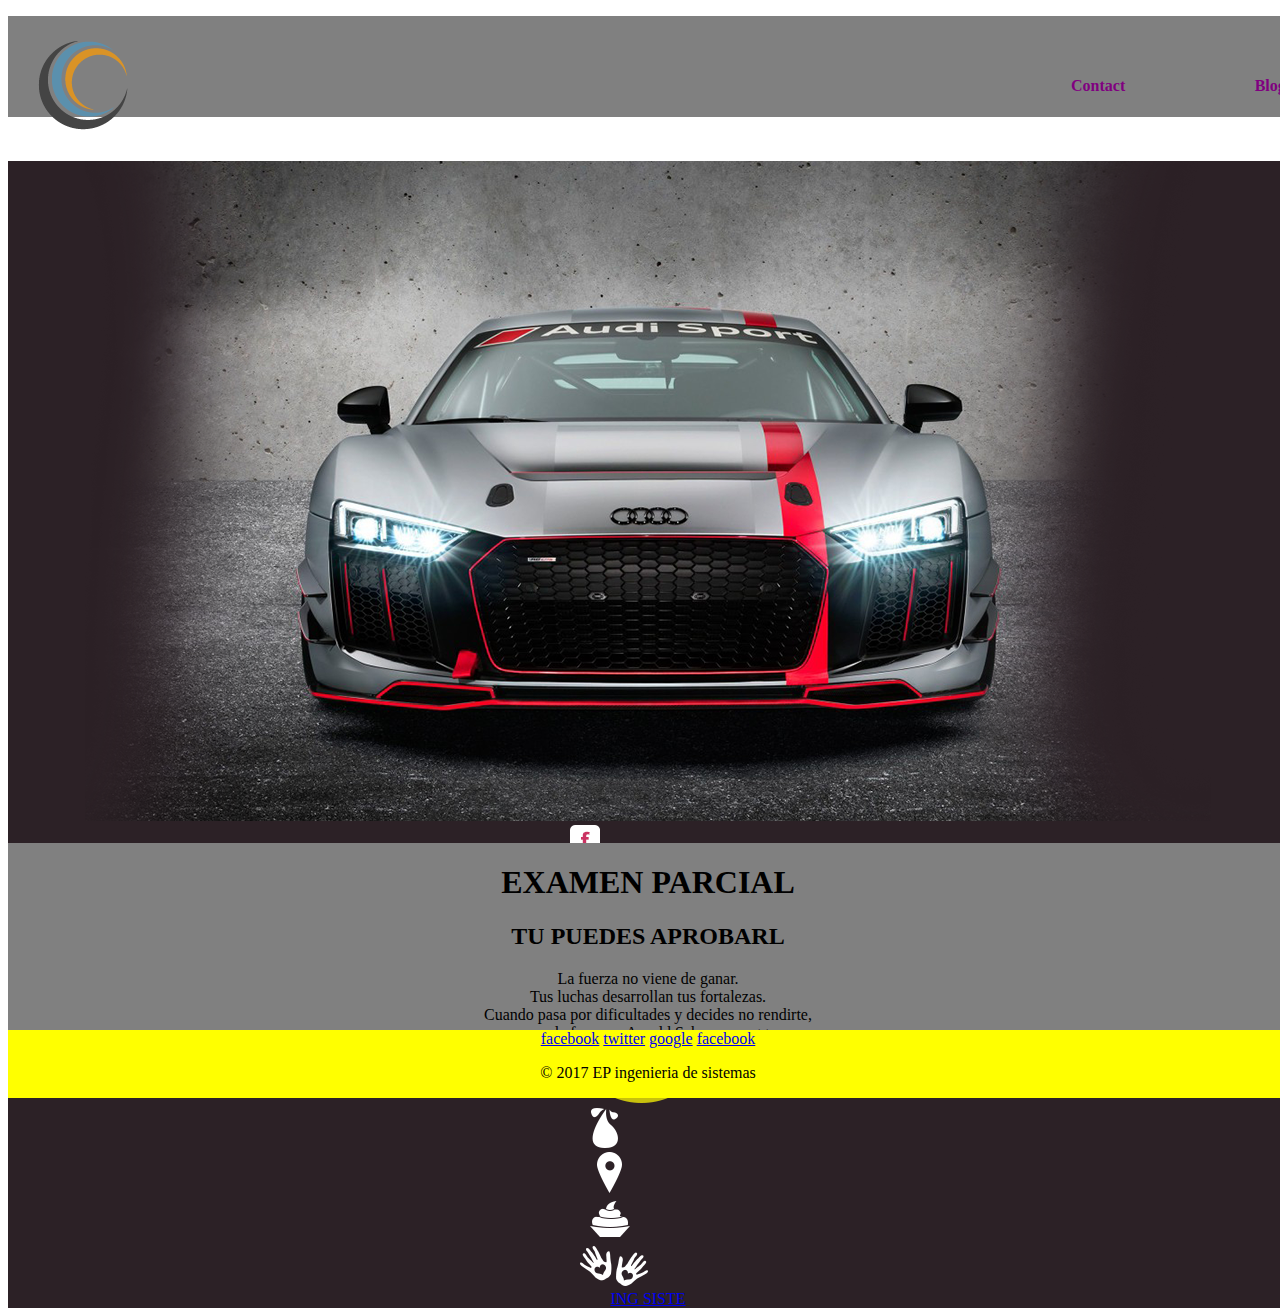
<file: public_html/index.html>
<!DOCTYPE html>
<!--
To change this license header, choose License Headers in Project Properties.
To change this template file, choose Tools | Templates
and open the template in the editor.
-->
<html>
    <head>
        <title>TODO supply a title</title>
        <link rel="icon" type="image/png" href="imagenes/logo01.png"/>
        <meta charset="UTF-8">
        <meta name="viewport" content="width=device-width, initial-scale=1.0">
        <link href="css/estilos.css" rel="stylesheet" type="text/css"/>
  
    </head>
    <body>
        <div id="container"> 
            <header id="header1">
                <nav>
                    <a href="index.html" class="logo"><img src="imagenes/logo01.png" alt=""/></a>
                    <ul id="navigation">
                        <li class="selected"><a href="#">Home</a></li>
                        <li class="menu"><a href="vista/about.html">About</a></li>
                        <li class="menu"><a href="vista/blog.html">Blog</a></li>
                        <li class="menu"><a href="vista/contact.html">Contact</a></li>
                    </ul>
                </nav>
            </header>   
            <section id="body" class="home">
                <header class="header2">
                    <img src="imagenes/bg-home.png" alt=""/>
                    <img src="imagenes/icons.png" alt=""/>
                    
                    <div>
                        <a href="#">ING SISTE</a>
                        
                    </div>
                </header>
                <article class="body">
                    <DIV ALIGN=center>
                    <div>
                        <div>
                            <h1>EXAMEN PARCIAL</h1>
                            <h2>TU PUEDES APROBARL</h2>
                            <P> La fuerza no viene de ganar. 
                                <BR >
                                Tus luchas desarrollan tus fortalezas. 
                                <BR>
                                Cuando pasa por dificultades y decides no rendirte, 
                                <BR>
                                eso es la fuersza.-Arnold Schwarzenegger. </P>
                        </div>
                        </DIV>
                    </div>
                </article>
            </section>
             <footer id="footer2">
                 <div>
                     <div class="connect">
                         
                         <a href="#" class="facebook">facebook</a>
                         <a href="#" class="twiiter">twitter</a>
                         <a href="#" class="googleplus">google</a>
                         <a href="#" class="pinteres">facebook</a>
                         
                         
                     </div>
                     <p>&copy; 2017 EP ingenieria de sistemas</p>
                 </div>
                
            </footer>
        </div>
    </body>
</html>
</file>
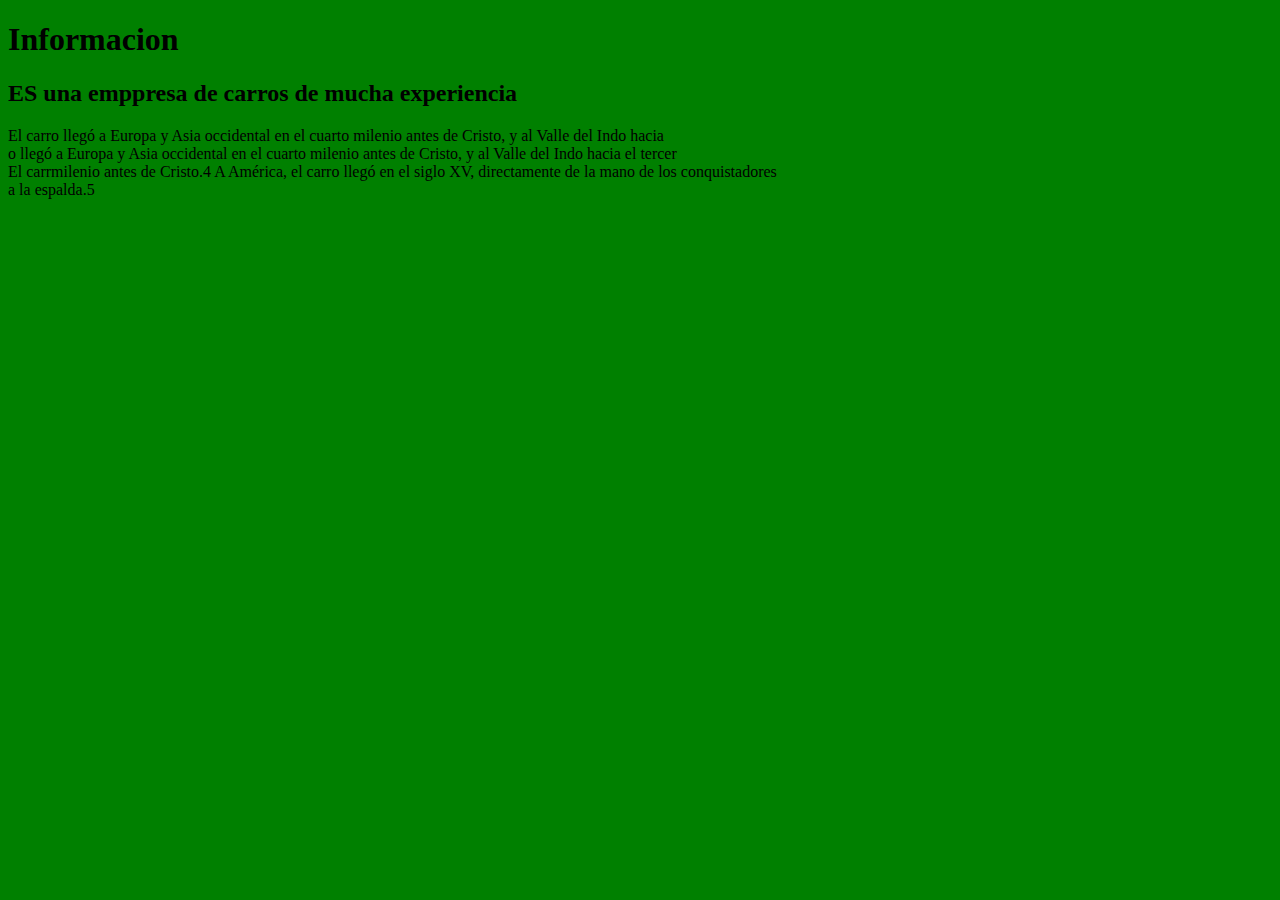
<file: public_html/vista/about.html>
<!DOCTYPE html>
<!--
To change this license header, choose License Headers in Project Properties.
To change this template file, choose Tools | Templates
and open the template in the editor.
-->
<html>
    <head>
        <title>TODO supply a title</title>
        <meta charset="UTF-8">
        <meta name="viewport" content="width=device-width, initial-scale=1.0">
        <link href="../css/estilosabout.css" rel="stylesheet" type="text/css"/>
    </head>
    <body>
        <div>
            <h1>Informacion</h1>
                            <h2>ES una emppresa de carros de mucha experiencia </h2>
                            <P> El carro llegó a Europa y Asia occidental en el cuarto milenio antes de Cristo, y al Valle del Indo hacia 
                                <BR >
                                o llegó a Europa y Asia occidental en el cuarto milenio antes de Cristo, y al Valle del Indo hacia el tercer 
                                <BR>
                                El carrmilenio antes de Cristo.4 A América, el carro llegó en el siglo XV, directamente de la mano de los conquistadores 
                                <BR>
                      
                                a la espalda.5
 </P>
        </div>
    </body>
</html>
</file>
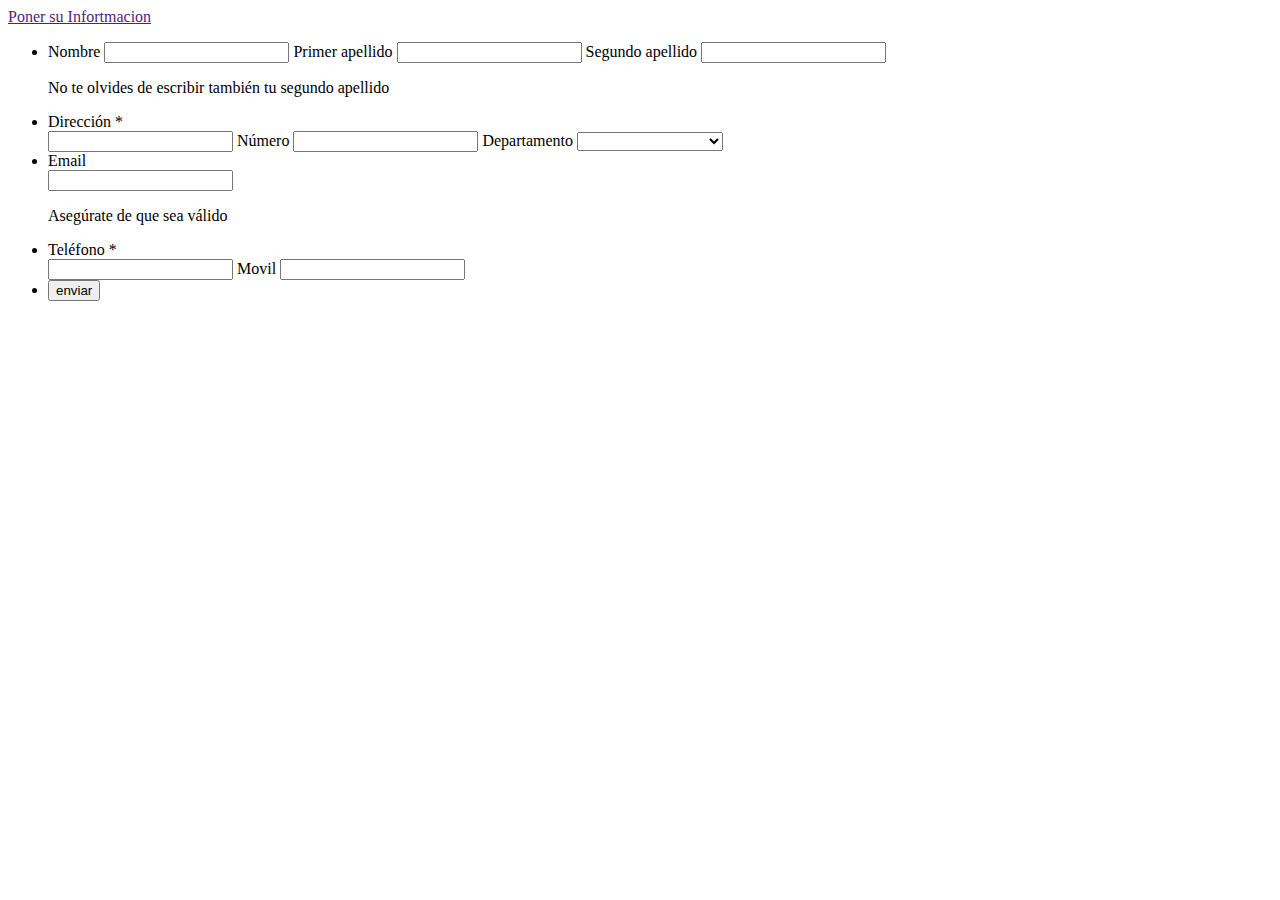
<file: public_html/vista/contact.html>
<!DOCTYPE html>
<!--
To change this license header, choose License Headers in Project Properties.
To change this template file, choose Tools | Templates
and open the template in the editor.
-->
<html>
    <head>
        <title>TODO supply a title</title>
        <meta charset="UTF-8">
        <meta name="viewport" content="width=device-width, initial-scale=1.0">
        <link href="../css/estiloscontac.css" rel="stylesheet" type="text/css"/>
    </head>
    <body>
        <div id="contenedor">             
                 <li><a href="">Poner su Infortmacion</a></li>
                 <form method="post" action="#">
<ul>
<li>
    
  
  <div>
      <span>
      <label for="nombre">Nombre</label>
      </span>
      
    <span>
      <input id="nombre" name="nombre" value="" />
      <label for="nombre">Primer apellido</label>
    </span>
 
    <span>
      <input id="apellido1" name="apellido1" value="" />
      <label for="apellido1">Segundo apellido</label>
    </span>
 
    <span>
      <input id="apellido2" name="apellido2" value="" />
      <label for="apellido2"></label>
    </span>
  </div>
 
  <p class="ayuda">No te olvides de escribir también tu segundo apellido</p>
</li>
 
<li>
  <label class="titulo" for="direccion">Dirección <span class="requerido">*</span></label>
 
  <div>
    <span>
      <input id="direccion" name="direccion" value="" />
      <label for="direccion">Número</label>
    </span>
 
    <span>
      <input id="codigopostal" name="codigopostal" value="" />
      
    </span>
    <span>
      
      <label for="provincia">Departamento</label>
    </span>
 
    <span>
      <select id="pais" name="pais">
        <option value=""></option>
        <option value="pais1">Amazonas</option>
        <option value="pais2">Áncash</option>
        <option value="pais3">Apurímac</option>
        <option value="pais3">Ayacucho</option>
        <option value="pais3">Cajamarca</option>
        <option value="pais3">Callao</option>
        <option value="pais3">Cusco</option>
        <option value="pais3">Huánuco</option>
        <option value="pais3">Ica</option>
        <option value="pais3">Junín</option>
        <option value="pais3">La Libertad</option>
        <option value="pais3">Lima Metropolitana</option>
        <option value="pais3">Lima (departamento)</option>
        <option value="pais3">Loreto</option>
        <option value="pais3">Madre de Dios</option>
        <option value="pais3">Moquegua</option>
        <option value="pais3">Pasco</option>
        <option value="pais3">Piura</option>
        <option value="pais3">Puno</option>
        <option value="pais3">San Martín</option>
        <option value="pais3">Tacna</option>
        <option value="pais3">Tumbes</option>
        <option value="pais3">Ucayali</option>
        
        
        
      </select>
   
    </span>
  </div>
 
 
</li>
 
<li>
  <label class="titulo" for="email">Email</label>
 
  <div>
    <span>
      <input id="email" name="email" value="" />
    </span>
  </div>
 
  <p class="ayuda">Asegúrate de que sea válido</p>
</li>
 
<li>
  <label class="titulo" for="telefonofijo">Teléfono <span class="requerido">*</span></label>
 
  <div>
    <span>
      <input id="telefonofijo" name="telefonofijo" value="" />
      <label for="telefonofijo">Movil</label>
    </span>
 
    <span>
      <input id="telefonomovil" name="telefonomovil" value="" />
      <label for="telefonomovil"></label>
    </span>
  </div>
 
  
</li>
 
<li>
  <input id="alta" type="submit" value="enviar" />
</li>
 
</ul>
      
        </div>
                   
    </body>
</html>

    </body>
</html>
</file>
<file: public_html/css/estilos.css>
/*
To change this license header, choose License Headers in Project Properties.
To change this template file, choose Tools | Templates
and open the template in the editor.
*/
/* 
    Created on : 26/04/2017, 07:26:47 PM
    Author     : UPEU
*/

nav ul 
{
    padding: 4%;
    background: grey ;  
    width: 1737px;

}
nav ul li
{
    display: inline-block;
    width: 10%;
}
nav ul li a 
{
   
    margin-top: 5px;
    padding: 3%;
    text-align: center;
    background: grey;
    border-radius: 3px;
    display: block;
  
}

#header1 a{
    float: left;
}

#header1 li {
    float: right;
    margin: 0 5px;
}
#header1 li a:hover{
    color: white;
}
nav ul ul{
    display: none;    
}
nav a{
    font-weight: bold;
    display: block;
    color:purple;
    padding: 25px 30px;
    text-decoration: none;    
}

.header2{
    background-color: #2C2126;
    text-align: center;
    position: absolute;
    top: 161px;
    width: 100%;
}

.body{
    background-color: gray;
    text-align: center;
    position: absolute;
    top: 843px;
    width: 100%;
    
}

#footer2{
     background-color: yellow;
    text-align: center;
    position: absolute;
    top: 1030px;
    width: 100%;
}
</file>
<file: public_html/css/estilosabout.css>
/*
To change this license header, choose License Headers in Project Properties.
To change this template file, choose Tools | Templates
and open the template in the editor.
*/
/* 
    Created on : 26/04/2017, 09:54:19 PM
    Author     : UPEU
*/

body{
    background-color: green;
}
</file>
<file: public_html/css/estiloscontac.css>
/*
To change this license header, choose License Headers in Project Properties.
To change this template file, choose Tools | Templates
and open the template in the editor.
*/
/* 
    Created on : 26/04/2017, 09:47:09 PM
    Author     : UPEU
*/
contenedor{
    padding: 4%;
    background: red ;  
    
}
</file>
